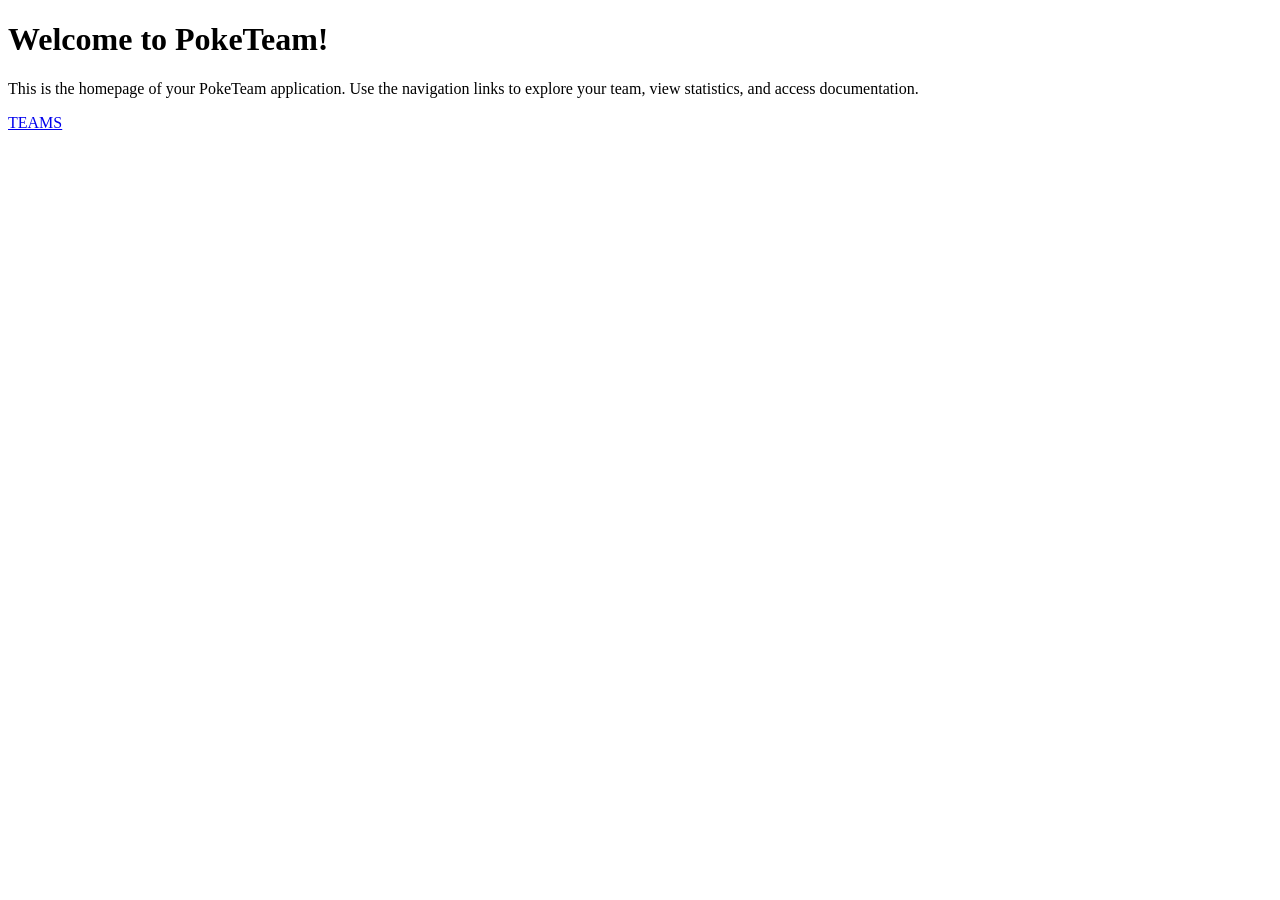
<file: src/web/pages/home-G-AURA.html>
<!DOCTYPE html>
<html lang="en">
<head>
    <title>Home</title>
</head>
<body>
    <h1>Welcome to PokeTeam!</h1>
    <p>This is the homepage of your PokeTeam application. Use the navigation links to explore your team, view statistics, and access documentation.</p>
    <nav>
    
        <a href="myteams.html" class="active">TEAMS</a>
    
</body>
</html>
</file>
